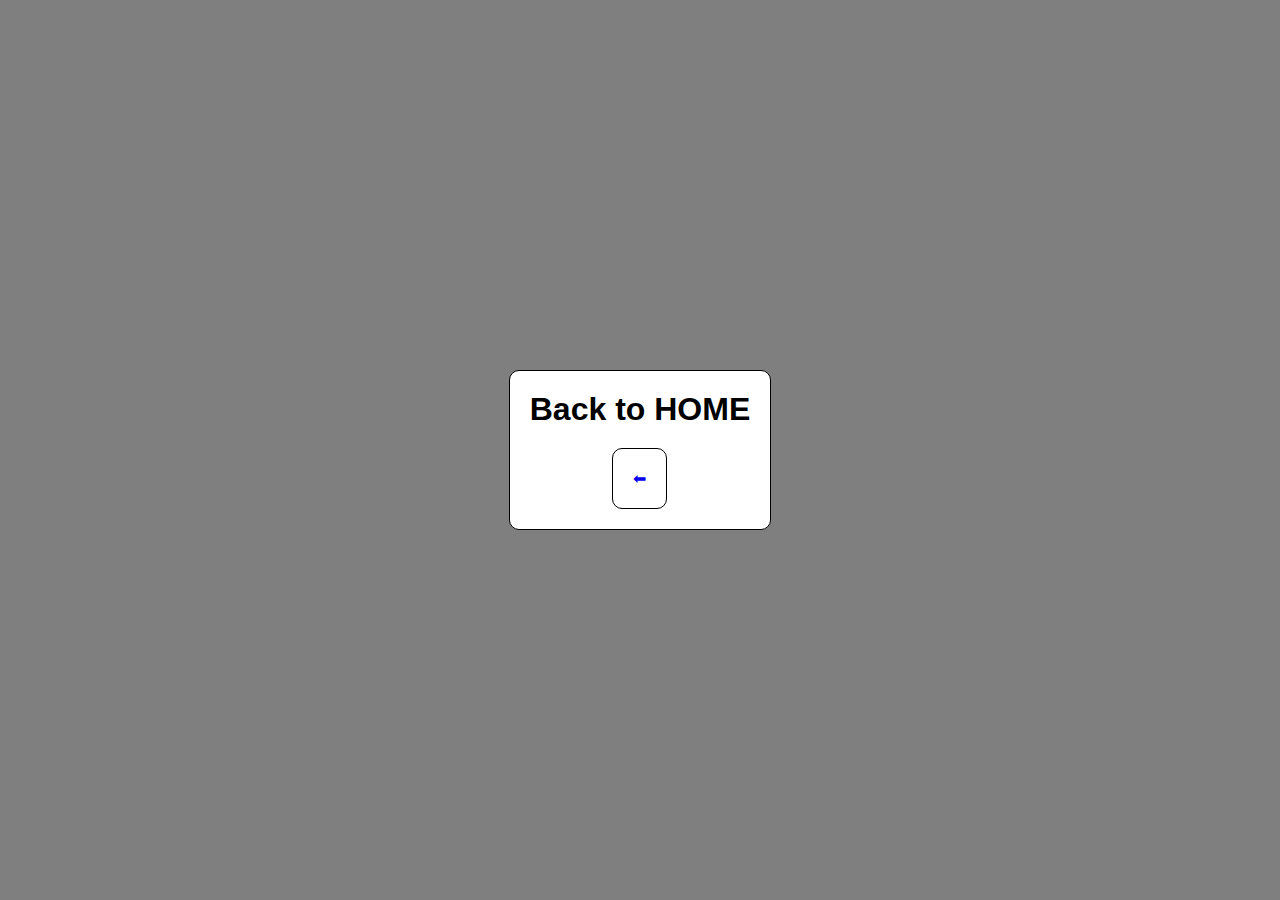
<file: back.html>
<!DOCTYPE html>
<html lang="en">
  <head>
    <meta charset="UTF-8" />
    <meta name="viewport" content="width=device-width, initial-scale=1.0" />
    <title>Back</title>
    <link rel="stylesheet" href="./styles/general.css" />
  </head>
  <body>
    <style>
      .content {
        position: fixed;
        top: 0;
        left: 0;
        width: 100%;
        height: 100%;
        background: rgba(0, 0, 0, 0.5);
        display: flex;
        justify-content: center;
        align-items: center;
      }

      .back {
        padding: 20px;
        border-radius: 10px;
        display: flex;
        flex-direction: column;
        align-items: center;
        justify-content: center;
        gap: 20px;
        border: 1px solid black;
        background-color: white;
      }

      .back-link {
        border-radius: 10px;
        padding: 20px;
        border: 1px solid black;
      }
    </style>

    <div class="content">
      <div class="back">
        <h1>Back to HOME</h1>
        <a class="back-link" href="./index.html">⬅</a>
      </div>
    </div>
  </body>
</html>
</file>
<file: styles/general.css>
:root {
  --white: #ffffff;
  --light-blue: #3498db;
  --light-blue-2: #aed1ff;
  --light-blue-3: #e2f2ff;
  --blue: #5d78ff;
  --dark-blue: #001e41;
  --light-grey: #e5e5e5;
  --grey: #909090;
  --dark-grey: #7d7d7d;
}

* {
  margin: 0;
  padding: 0;
  font-family: Source Sans Pro, sans-serif;
  box-sizing: border-box;
}

a {
  text-decoration: none;
}

section {
  margin: 80px 20px 20px 20px;
  padding-top: 20px;
  max-width: 1920px;
}

.block {
  height: 90vh;
  width: 100%;
  background-color: lightgray;
}
</file>
